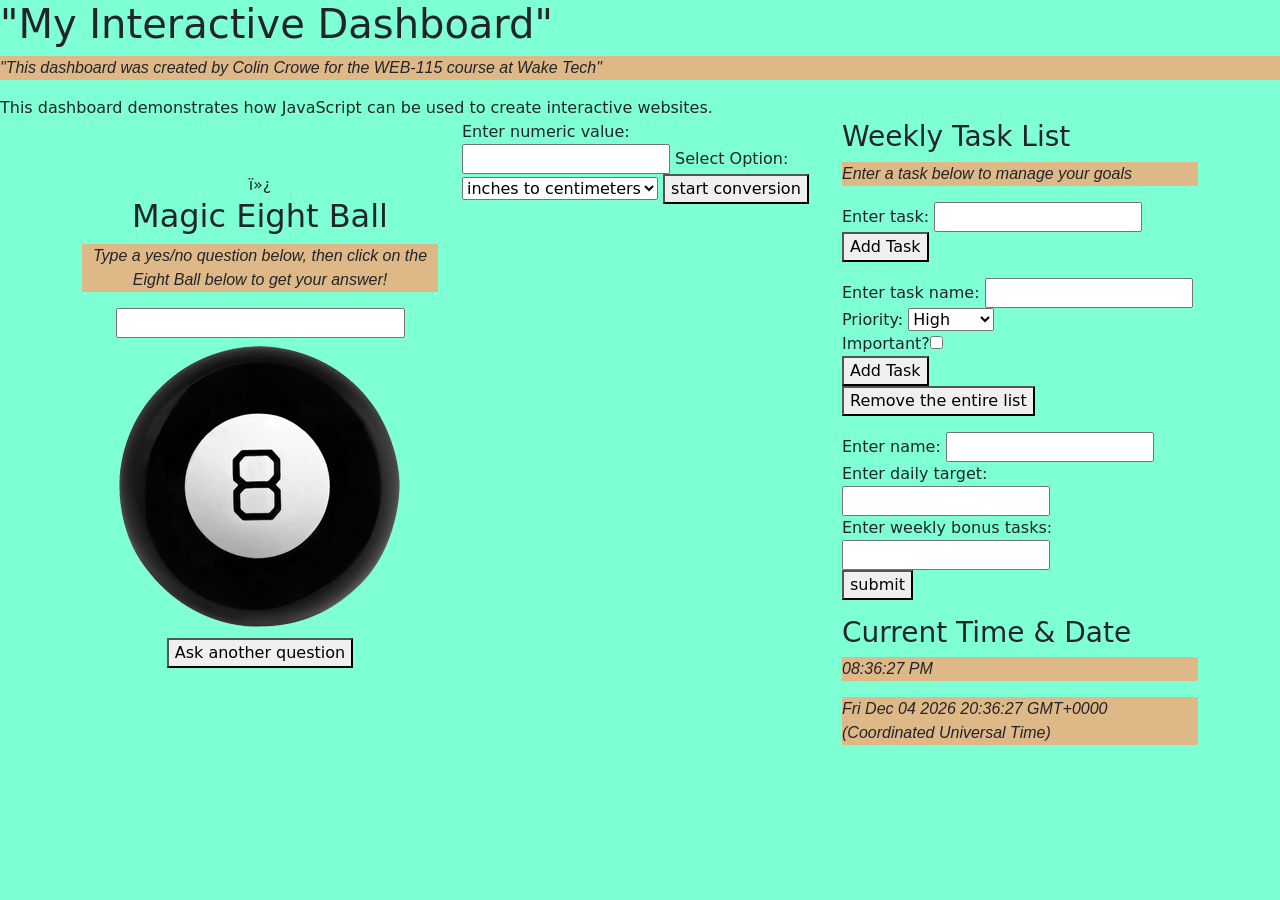
<file: index.html>
<html>
    <head> 
    
        

        <!-- Bootstrap  -->
    <link href="https://cdn.jsdelivr.net/npm/bootstrap@5.3.8/dist/css/bootstrap.min.css" rel="stylesheet" integrity="sha384-sRIl4kxILFvY47J16cr9ZwB07vP4J8+LH7qKQnuqkuIAvNWLzeN8tE5YBujZqJLB" crossorigin="anonymous">
     <script defer src="https://cdn.jsdelivr.net/npm/bootstrap@5.3.8/dist/js/bootstrap.bundle.min.js" integrity="sha384-FKyoEForCGlyvwx9Hj09JcYn3nv7wiPVlz7YYwJrWVcXK/BmnVDxM+D2scQbITxI" crossorigin="anonymous"></script>
        <meta>
        </meta>
    </head> 
    <title> interactive dashboard app holder</title>

            <body>
                <h1> "My Interactive Dashboard"</h1>
                    <p>"This dashboard was created by Colin Crowe for the WEB-115 course at Wake Tech"</p>
                    <link rel="stylesheet" href="css/style.css">
                <script>document.write("This dashboard demonstrates how JavaScript can be used to create interactive websites.")</script>
                
                <noscript>"Unfortunately, your web browser does not support JavaScript."</noscript>
                <div class="container">
                    <div class="row">



                        <title>Magic Eight Ball</title>
                        <div class="col" id="magic-eight-ball">
                            <script src="js/magic-eightball.js" defer></script>﻿
                            <link rel="stylesheet" href="css/magic-eight-ball.css">
                            <h2 class="heading">Magic Eight Ball</h2>
                            <form>
                            <p>Type a yes/no question below, then click on the Eight Ball below to get your answer!</p>
                            <input id="question" name="question" size="30">
                            <div id="magicEightBall">
                                <div id="circle"></div>
                                <img id="ball" src="img/magic-eight-ball.png"/>
                            </div>
                            <button id="reset" name="reset" type="reset">Ask another question</button>
                            </form>
                            <br>
                        </div>
                        


                        <title>Metric Converter</title>
                        <div class="col" id="metric-converter">
                            <form>
                                Enter numeric value:<input type="number" id ="numbervalue">
                                Select Option:<select id="Measurments" name="Measurments">
                                    <option value="in>cm">inches to centimeters</option>
                                    <option value="ft>cm">feet to centimeters</option>
                                    <option value="yd>m">yards to meters</option>
                                    <option value="mi>km">miles to kilometers</option>

                                    <option value="cm>in">centimeters to inches</option>
                                    <option value="cm>ft">centimeters to feet</option>
                                    <option value="m>yd">meters to yards</option>
                                    <option value="km>mi">kilometers to miles</option>
                                </select>
                                <button id="startconversion">start conversion</button>
                                        
                                
                            </form>
                            <script>
                                document.getElementById("startconversion").addEventListener("click", function(event){
                                event.preventDefault();
                                });
                            </script>
                            <p id="conversion-message">
                                
                            </p>
                            <script src="js/metric-converter.js"></script>
                        </div>


                        
                        <title>Weekly Tasks</title>
                        <div class="col" id="weekly-tasks">
                            <div id="task-list"> 
                                <h3>Weekly Task List</h3>
                                <p>Enter a task below to manage your goals</p>
                                <form>
                                    Enter task: <input id="task-name"><br>
                                    <button id="add-task">Add Task</button>
                                </form>
                                <script>
                                document.getElementById("add-task").addEventListener("click", function(event){
                                event.preventDefault();
                                });
                                </script>
                            </div>
                            <div id="big-task-list">
                                <form>
                                    Enter task name: <input id="task-name2"><br>
                                    Priority: <select id="prior">
                                        <option value="Hig">High</option>
                                        <option value="Med">Medium</option>
                                        <option value="Low">Low</option>
                                    </select><br>
                                    Important?<input type="checkbox" id="checkimport"><br>
                                    <button id="add-big-task">Add Task</button><br>
                                    <button id="delete-button">Remove the entire list</button><br>
                                </form>
                                <script>
                                document.getElementById("add-big-task").addEventListener("click", function(event){
                                event.preventDefault();
                                });
                                document.getElementById("delete-button").addEventListener("click", function(event){
                                event.preventDefault();
                                });
                                </script>
                            </div>
                            <div>
                                <form> 
                                Enter name: <input type="text"id="name"> <br>
                                Enter daily target: <input type="number" id="dailytarget"> <br>
                                Enter weekly bonus tasks: <input type="number" id="bonus"> <br>
                                <button id="goal-btn">submit</button>
                                </form>
                                <script>
                                    document.getElementById("goal-btn").addEventListener("click", function(event){
                                    event.preventDefault();
                                    });
                                </script>
                                <p id="goal-message"> 
                                    
                                </p>
                                <script  src="js/task-manager.js" defer></script>
                            </div>
                            <div id="digital-clock" class="col">
                                <h3>Current Time & Date</h3>
                                <p id="clock-face"></p>
                                <p id="calender-date"></p>

                                <script src="js/digital-clock.js"></script>
                                <link rel="stylesheet"  href="css/digital-clock.css">




                            </div>
                        </div>
                        <!-- Dashboard Content -->
                        
                    </div>

                </div>
                
            </body>

        
   
</html>
</file>
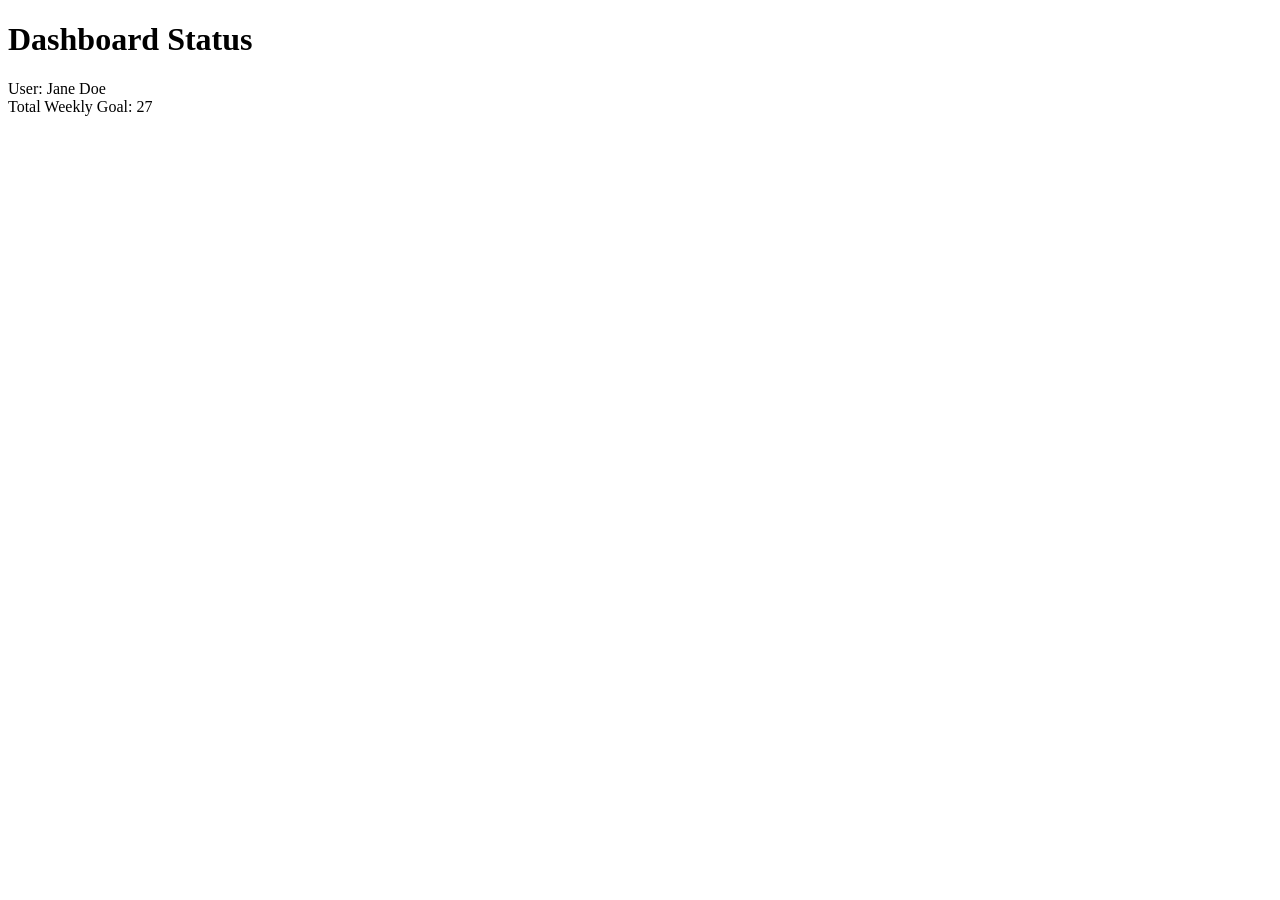
<file: debug.html>
<!DOCTYPE html>
<html lang="en">
<head>
    <meta charset="UTF-8">
    <title>JavaScript Debugging Exercise</title>
</head>
<body>
    <h1>Dashboard Status</h1>
    <div id="display"></div>
 
    <script>
        // Weekly Goal: Calculate the total weekly task goal for a user.
        
        // Declare variables and values
        let userName = "Jane Doe";
        let dailyGoal = 5; 
        let bonusTasks = 2; 
 
        // Output message to console
        // FIXED: added missing parathesis to consol.log
        console.log("Checking status for: " + userName); 
 
        // Calculate weekly goal based on number of workdays (5) per week
        //FIXED: dailyGoal was misspelled, now spelled correctly
        //FIXED: multiplier now 5 
        let weeklyGoal = dailyGoal * 5; 
 
        // Add bonusTasks to weeklyGoal. 
        // Note: Check for data type issues
        //FIXED: incorect math now addtion
        let totalGoal = weeklyGoal + bonusTasks; 
 
        // Output results to web page
        document.write("User: " + userName + "<br>");
        //FIXED: made it write totalGoal value rather than a string
        document.write("Total Weekly Goal:  "+ totalGoal);
 
    </script>
</body>
</html>
</file>
<file: css/style.css>
body { background-color: aquamarine;}
p {font-style: italic;
background-color: aquamarine;}
</file>
<file: css/magic-eight-ball.css>
#magic-eight-ball {
  max-width: 410px;
  text-align: center;
  margin: auto;
}

#circle {
  font-size: 12pt;
  background-color: white;
  color: black;
  position: absolute;
  margin-left: 70px;
  margin-top: 70px;
  height: 150px;
  width: 150px;
  border-radius: 50%;
  text-wrap: wrap;
  display: none;
}


img:active {
  animation: shake 1s;
  animation-iteration-count: infinite;
}

img:visited {
  animation: none;
}
@keyframes shake {
  0% { transform: translate(1px, 1px) rotate(0deg);  }
  10% { transform: translate(-1px, -2px) rotate(-1deg); }
  20% { transform: translate(-3px, 0px) rotate(1deg); }
  30% { transform: translate(3px, 2px) rotate(0deg); }
  40% { transform: translate(1px, -1px) rotate(1deg); }
  50% { transform: translate(-1px, 2px) rotate(-1deg); }
  60% { transform: translate(-3px, 1px) rotate(0deg); }
  70% { transform: translate(3px, 1px) rotate(-1deg); }
  80% { transform: translate(-1px, -1px) rotate(1deg); }
  90% { transform: translate(1px, 2px) rotate(0deg); }
  100% { transform: translate(1px, -2px) rotate(-1deg); }
}
</file>
<file: css/digital-clock.css>
p{ 
    background-color:burlywood;
    font-family: 'Franklin Gothic Medium', 'Arial Narrow', Arial, sans-serif;
}
</file>
